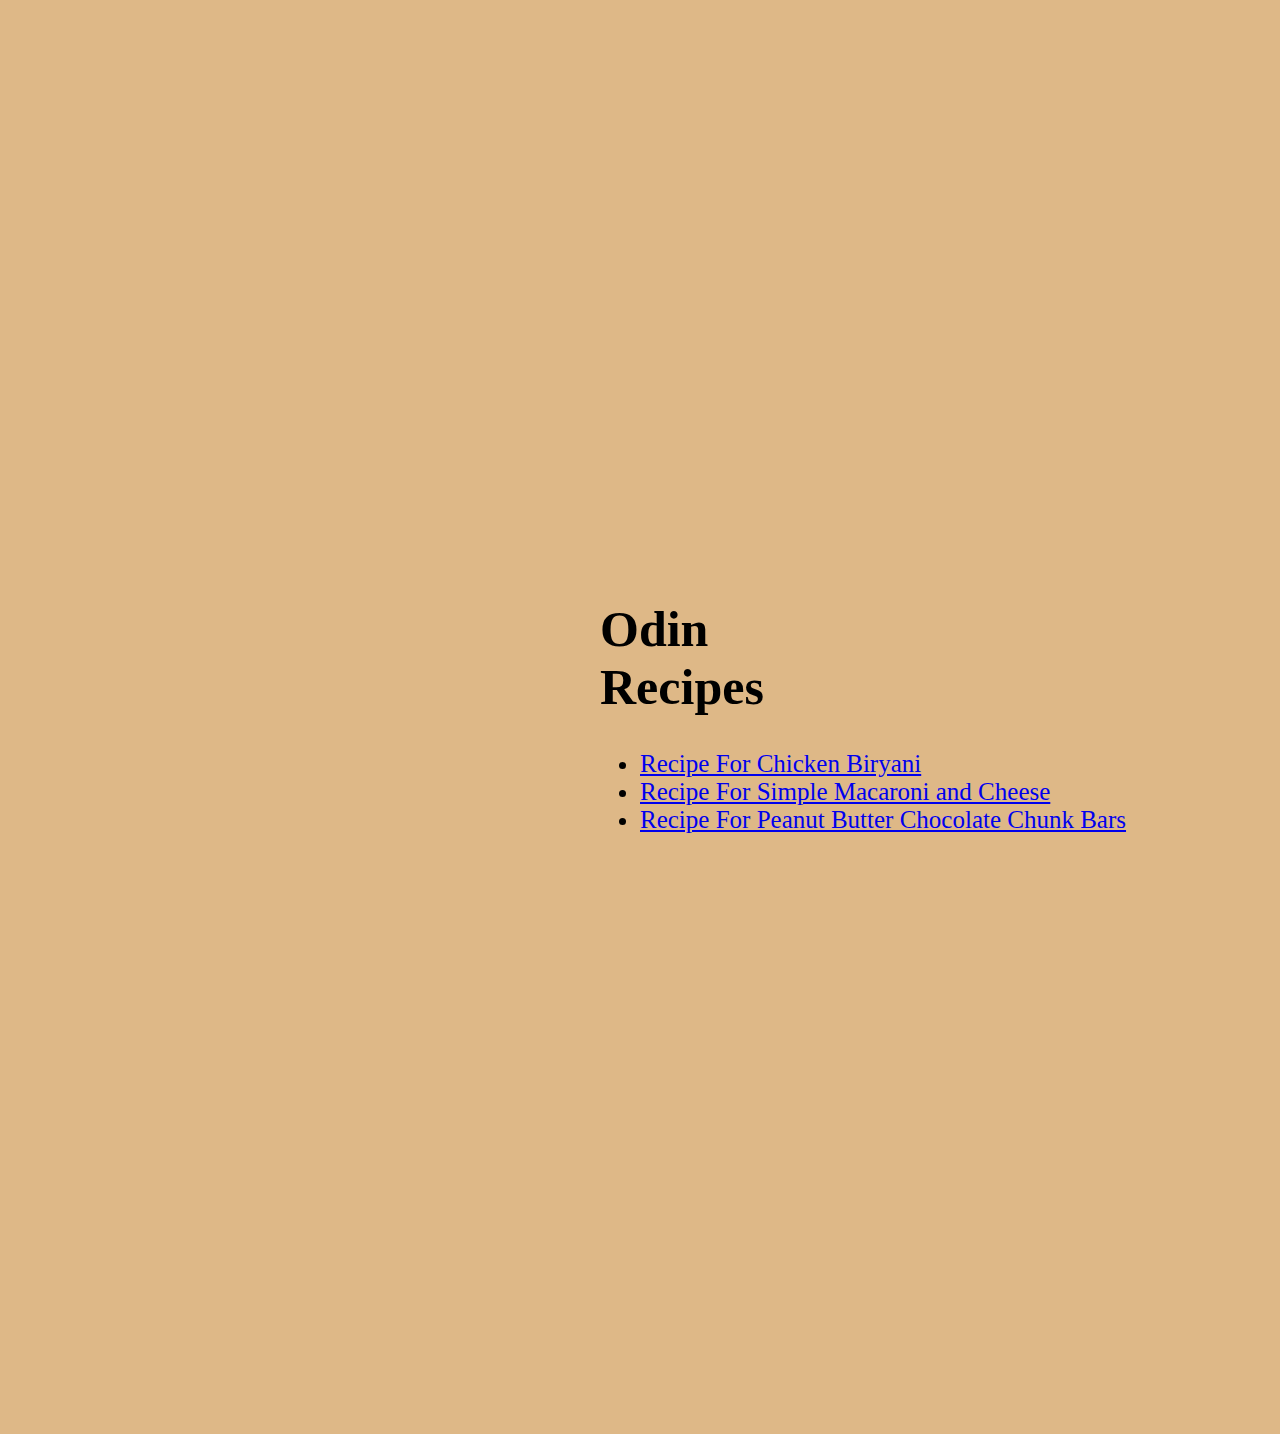
<file: index.html>
<!DOCTYPE html>
<html lang="en">
<head>
    <meta charset="UTF-8">
    <meta http-equiv="X-UA-Compatible" content="IE=edge">
    <meta name="viewport" content="width=device-width, initial-scale=1.0">
    <title>Odin Recipes</title>
    <link rel="stylesheet" href="style.css">
</head>
<body>

    <div class="content">
        <h1>Odin Recipes</h1>
        <div class="section">
            <ul>
                <li><a href="recipes/chicken biryani.html">Recipe For Chicken Biryani</a></li>
                <li><a href="recipes/macaroni and cheese.html">Recipe For Simple Macaroni and Cheese</a></li>
                <li><a href="recipes/brownies.html">Recipe For Peanut Butter Chocolate Chunk Bars</a></li>
            </ul>
        </div>
        
</body>
</html>
</file>
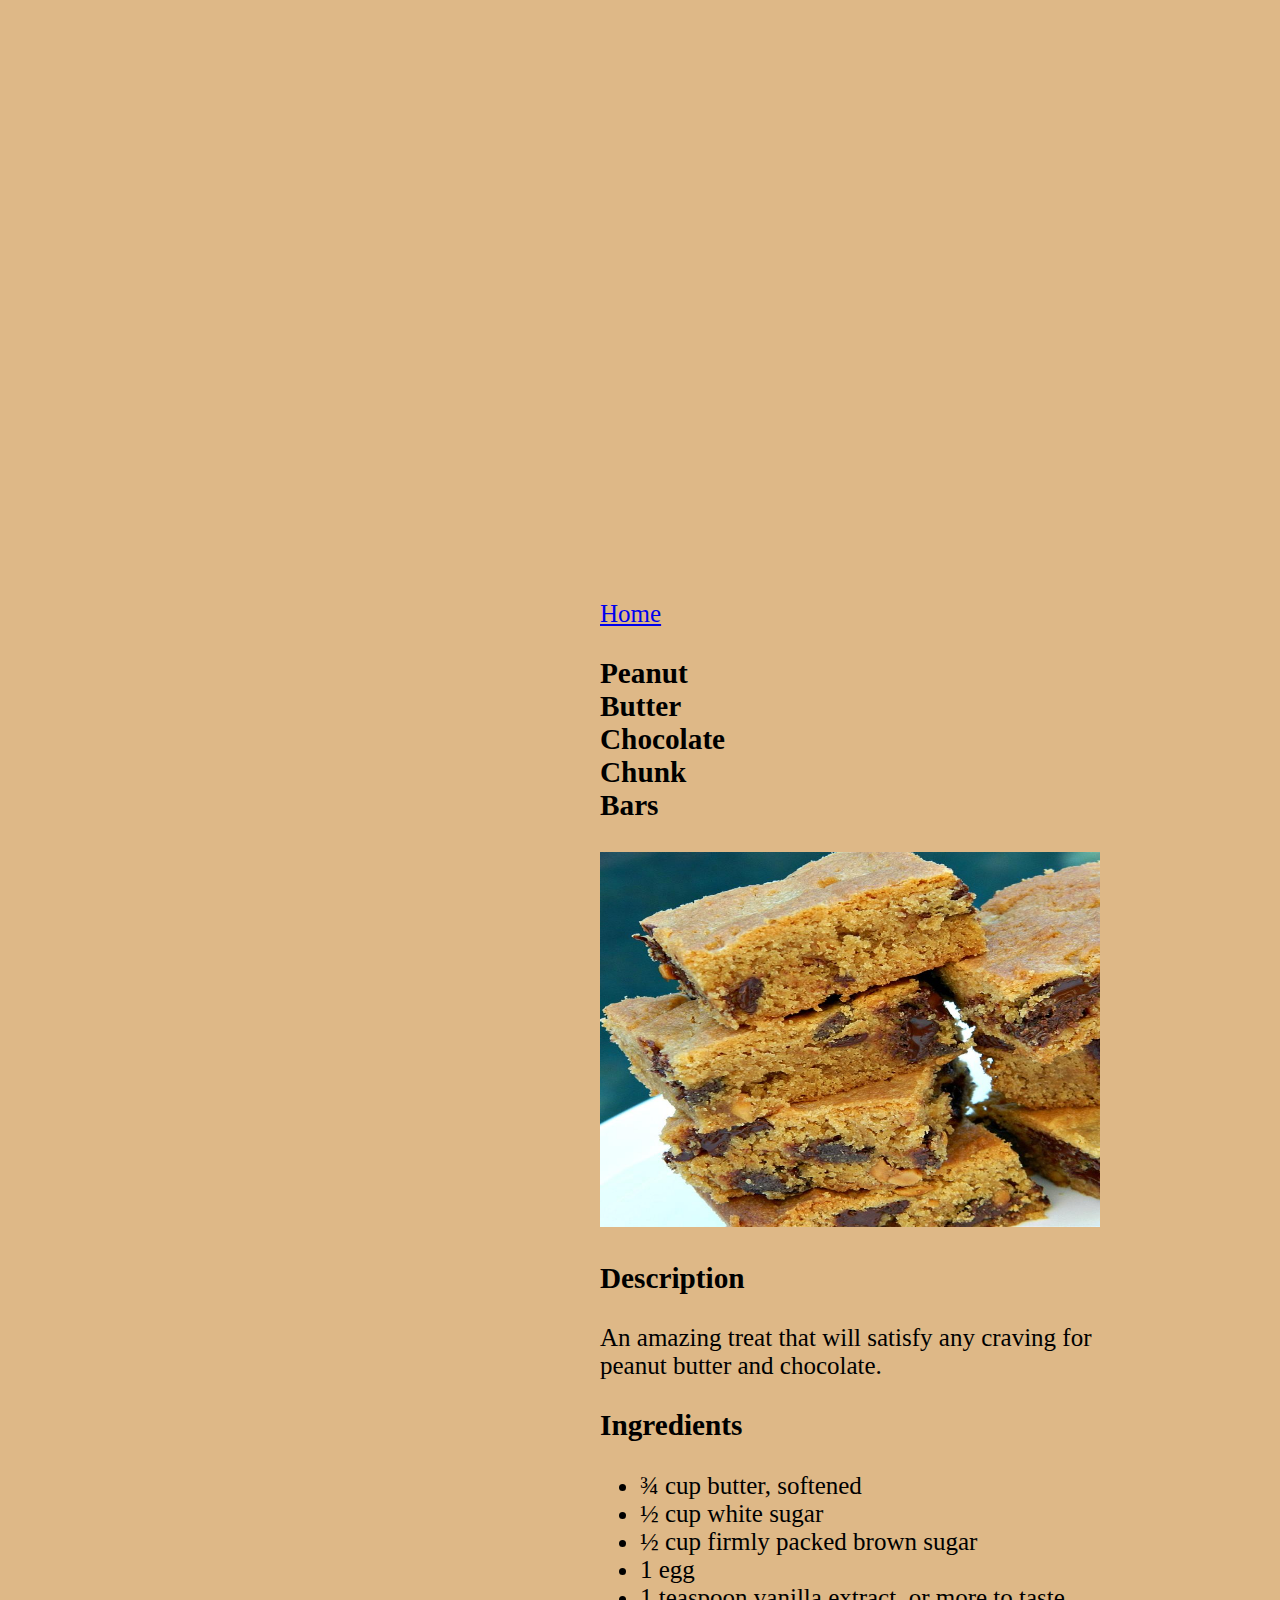
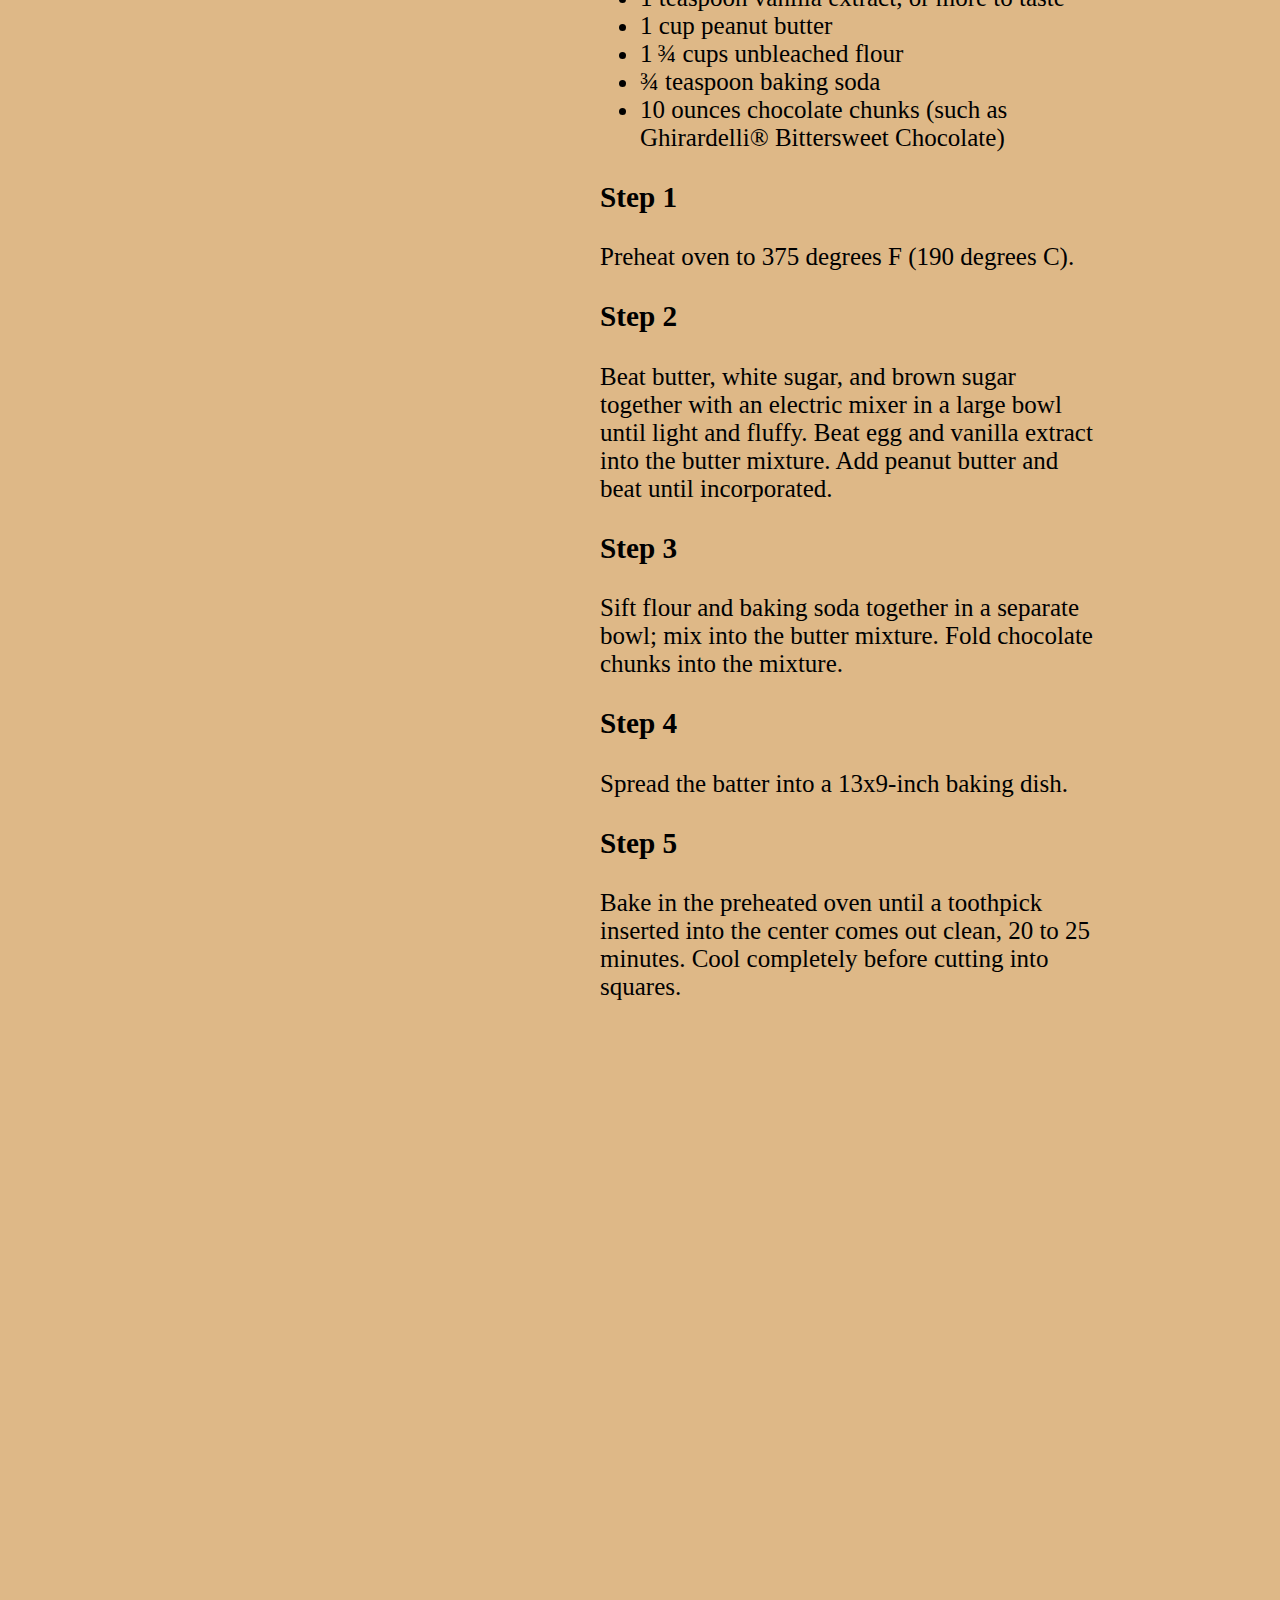
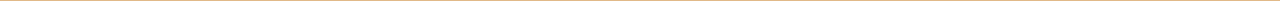
<file: recipes/brownies.html>
<!DOCTYPE html>
<html lang="en">
<head>
    <meta charset="UTF-8">
    <meta http-equiv="X-UA-Compatible" content="IE=edge">
    <meta name="viewport" content="width=device-width, initial-scale=1.0">
    <title>Peanut Butter Chocolate Chunk Bars</title>
    <link rel="stylesheet" href="../style.css">
</head>
<body>
    <div class="content">
        <div><a href="../index.html">Home</a></div>
        <h3>Peanut Butter Chocolate Chunk Bars</h3>
        <div class="section">
            <img src="../images/brownies.jpeg" alt="Pic of Chunky Bars">
        </div>
        <h3>Description</h3>          
        <div class="section">
            <p>An amazing treat that will satisfy any craving for peanut butter and chocolate. </p>
        </div> 
        <h3>Ingredients</h3>
        <div class="section">
            <ul>
            <li>¾ cup butter, softened</li>
            <li>½ cup white sugar</li>
            <li>½ cup firmly packed brown sugar</li>
            <li>1 egg</li>
            <li>1 teaspoon vanilla extract, or more to taste </li>
            <li>1 cup peanut butter</li>
            <li>1 ¾ cups unbleached flour </li>
            <li>¾ teaspoon baking soda </li>
            <li>10 ounces chocolate chunks (such as Ghirardelli® Bittersweet Chocolate) </li>
            </ul>
    </div>
    <div class="section">
        <h3>Step 1</h3>

            <p>Preheat oven to 375 degrees F (190 degrees C).</p>
        </div>
        <div class="section">
            <h3>Step 2</h3>

            <p>Beat butter, white sugar, and brown sugar together with an electric mixer in a large bowl until light and fluffy. 
            Beat egg and vanilla extract into the butter mixture. Add peanut butter and beat until incorporated.</p>
        </div>
        <div class="section">
            <h3>Step 3</h3>
            <p>Sift flour and baking soda together in a separate bowl; mix into the butter mixture. Fold chocolate chunks into the mixture.</p>
            </div>
            <div class="section">
                <h3>Step 4</h3>
                <p>Spread the batter into a 13x9-inch baking dish.</p>
                </div>
                <div class="section">
                    <h3>Step 5</h3>
                    <p>Bake in the preheated oven until a toothpick inserted into the center comes out clean, 20 to 25 minutes. Cool completely before cutting into squares.</p>
                    </div>
                </body>
                </html>
</file>
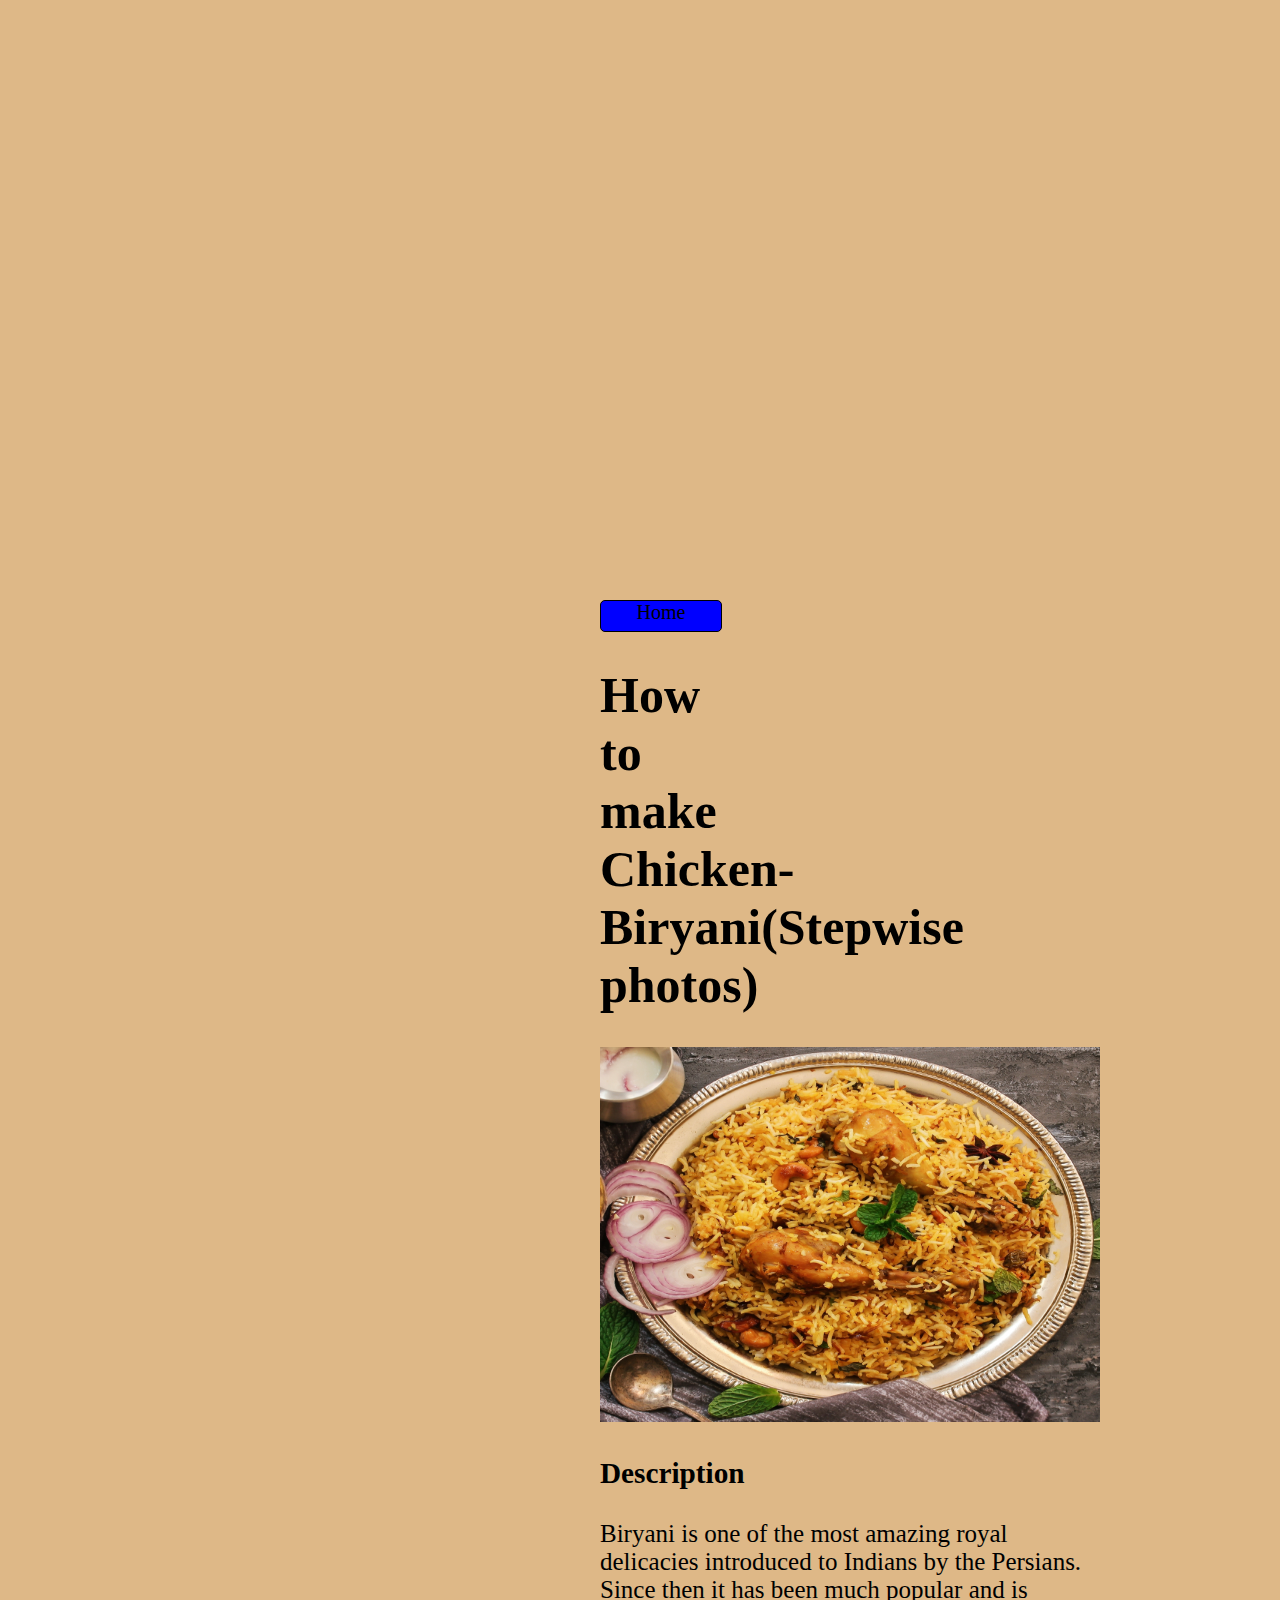
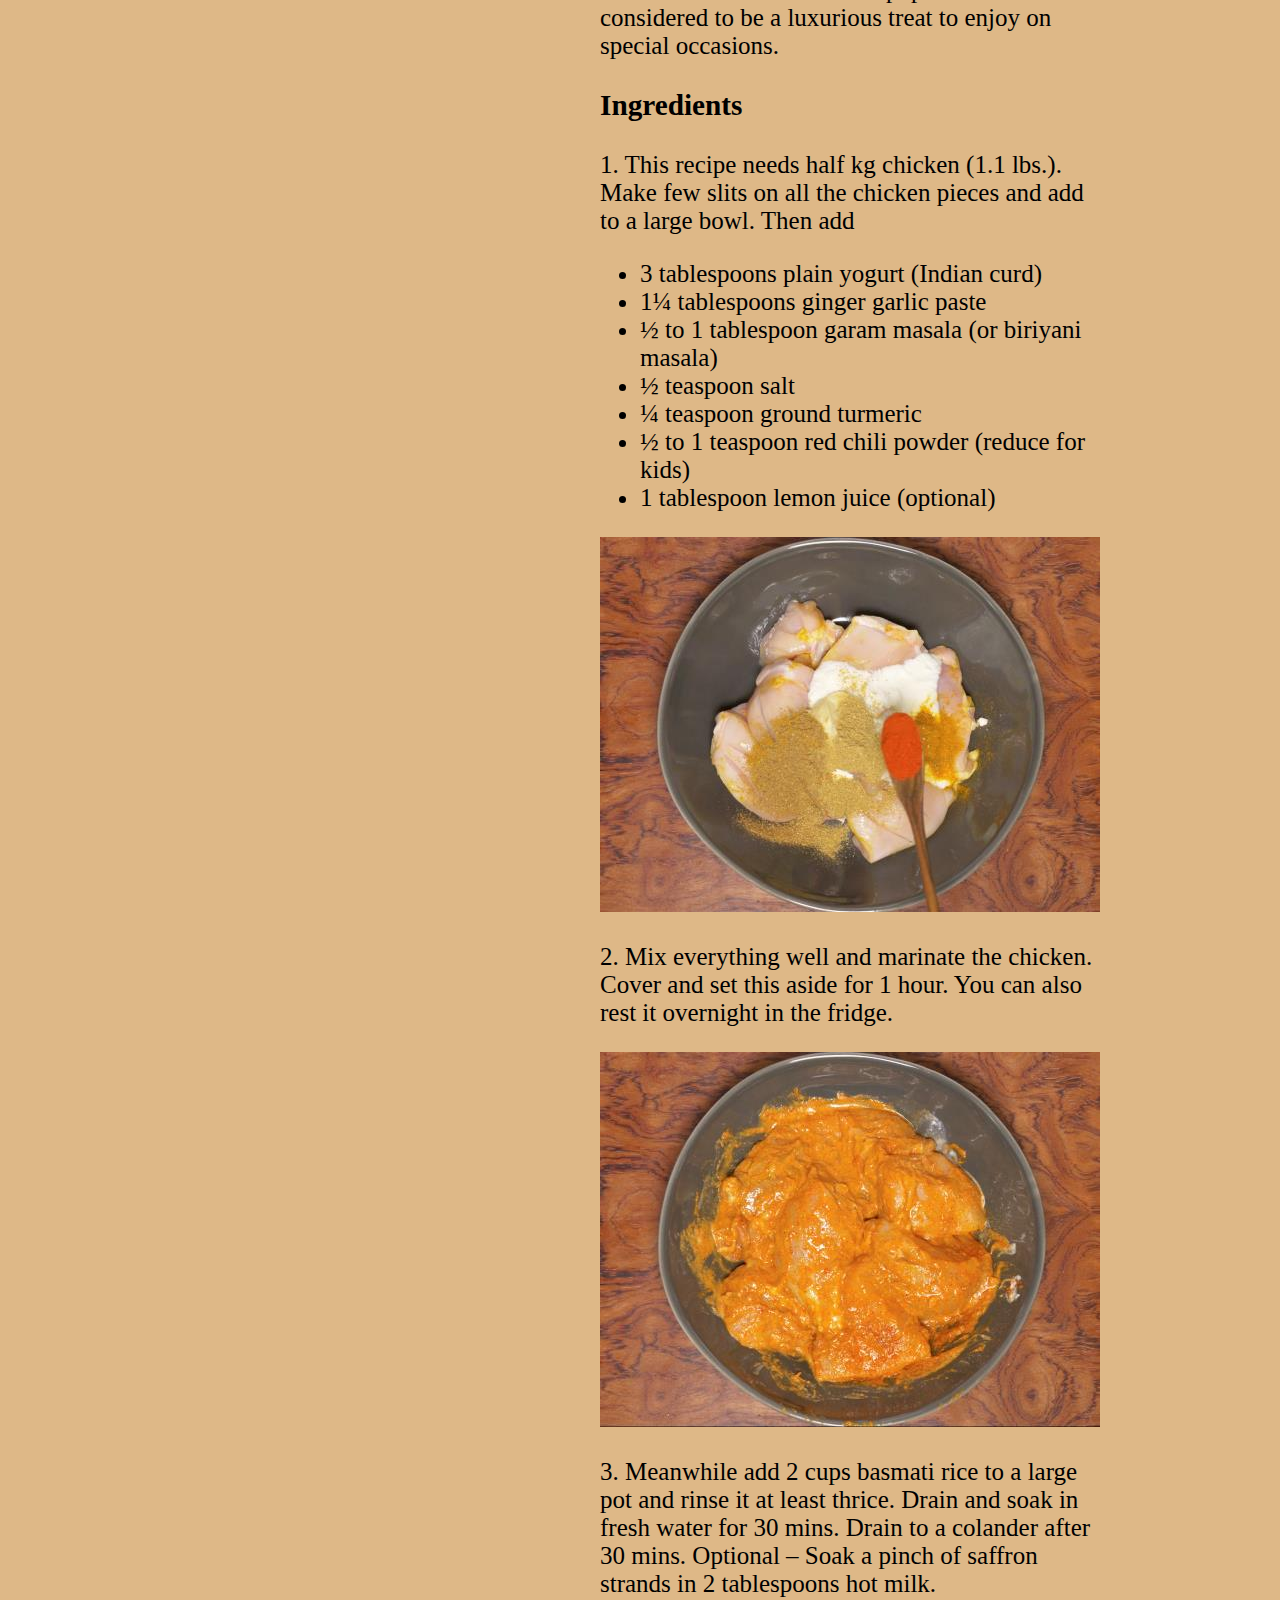
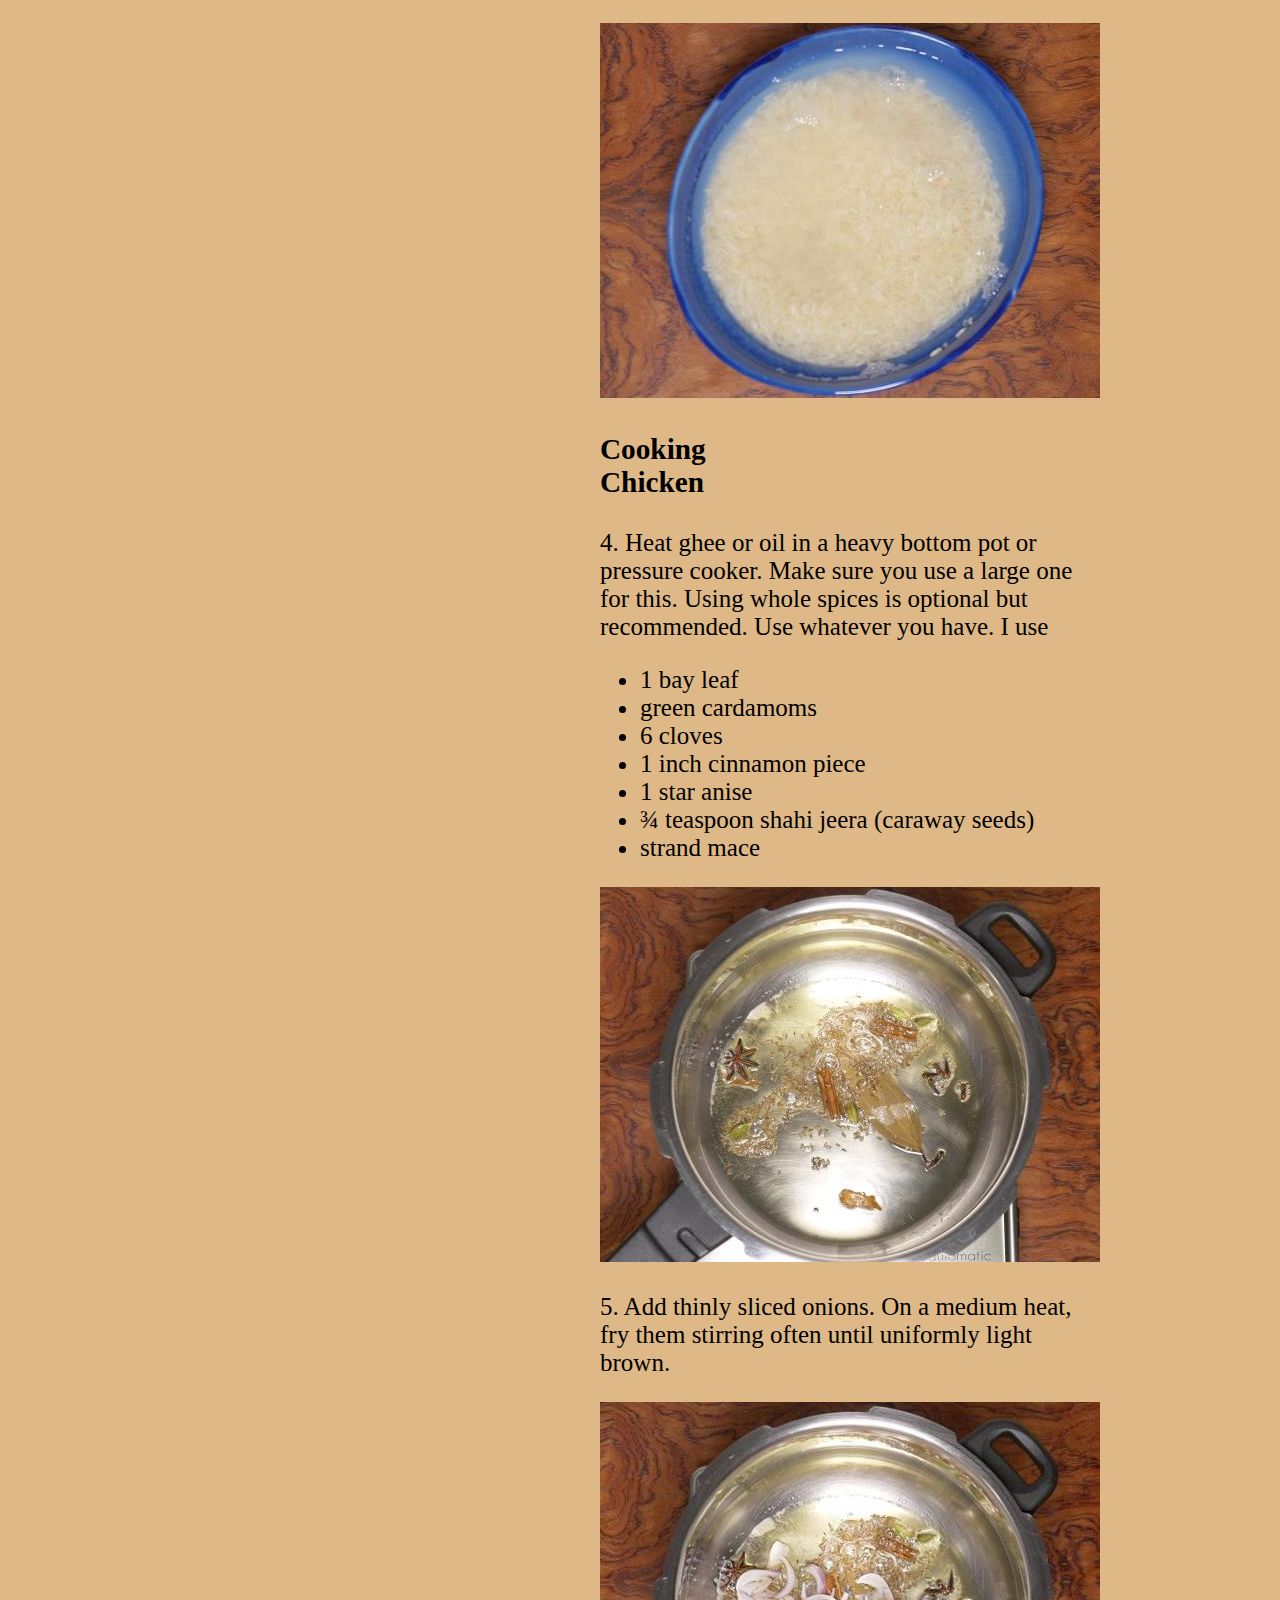
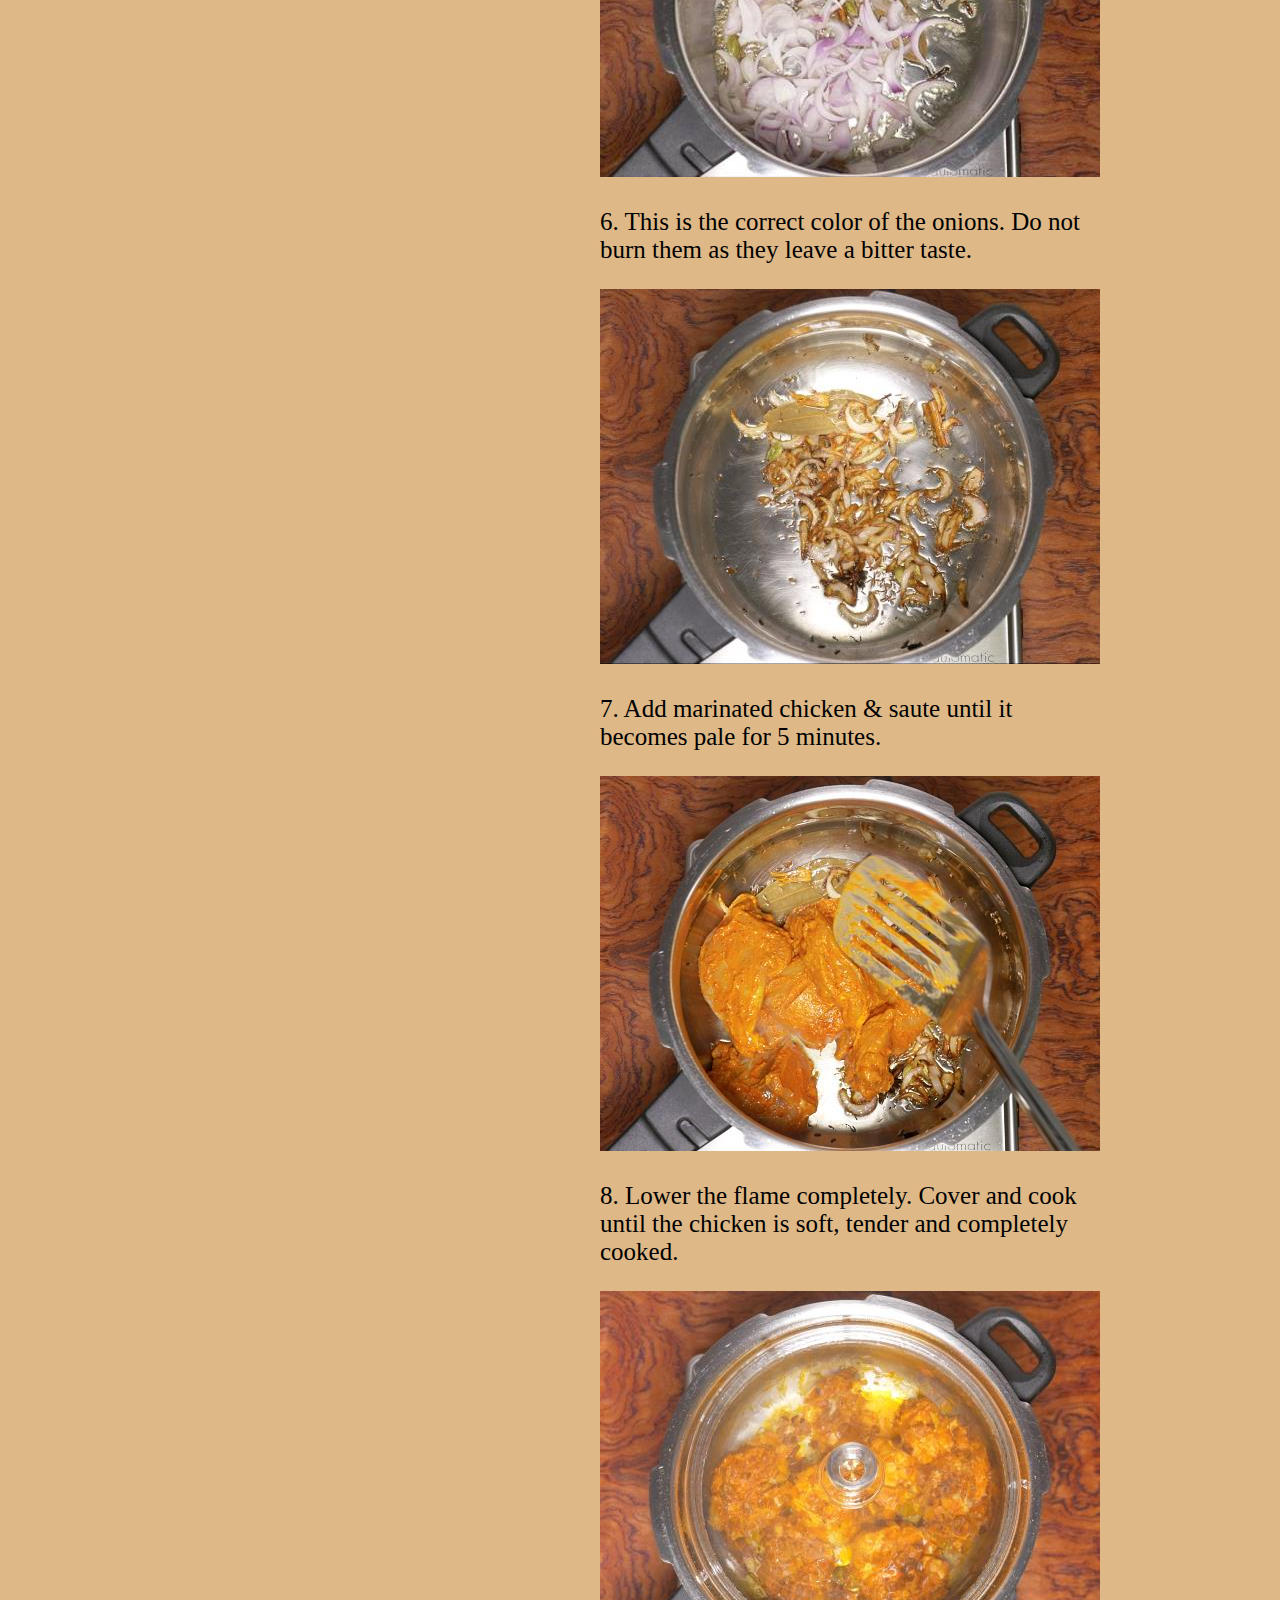
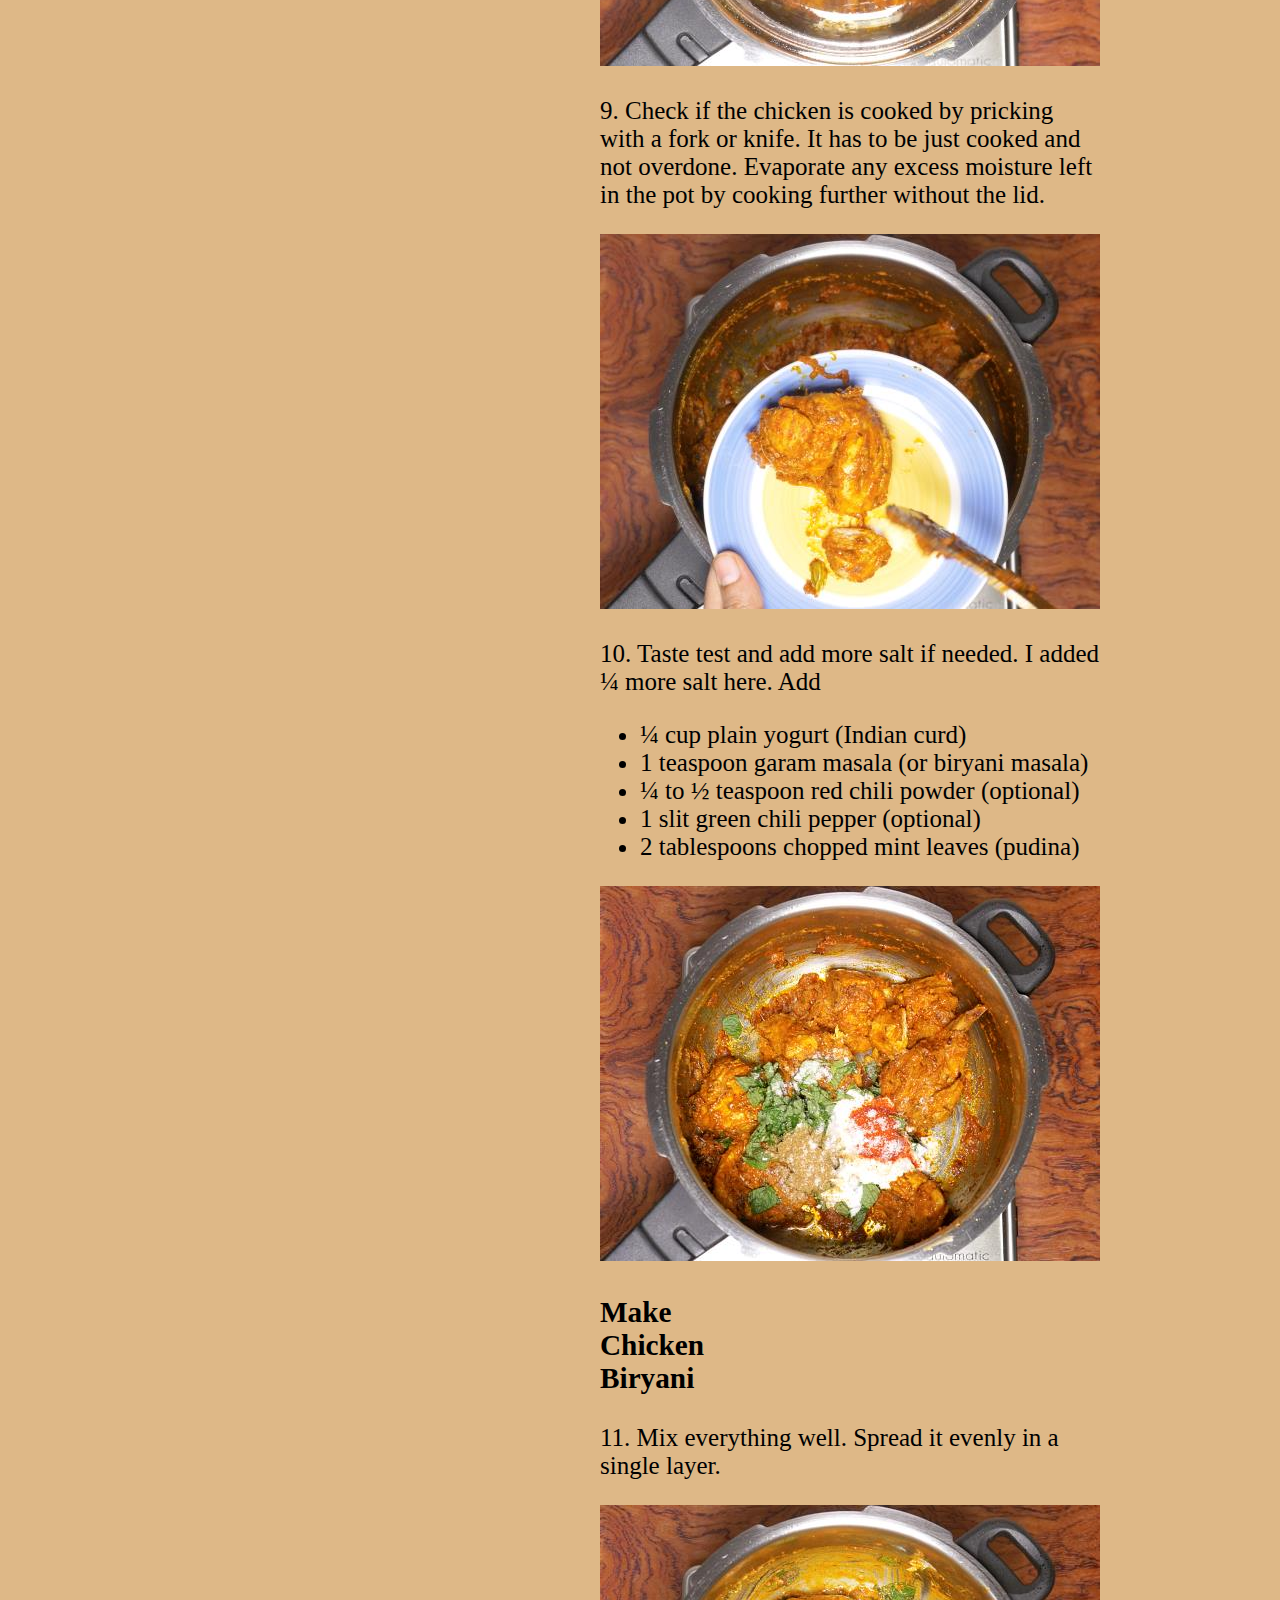
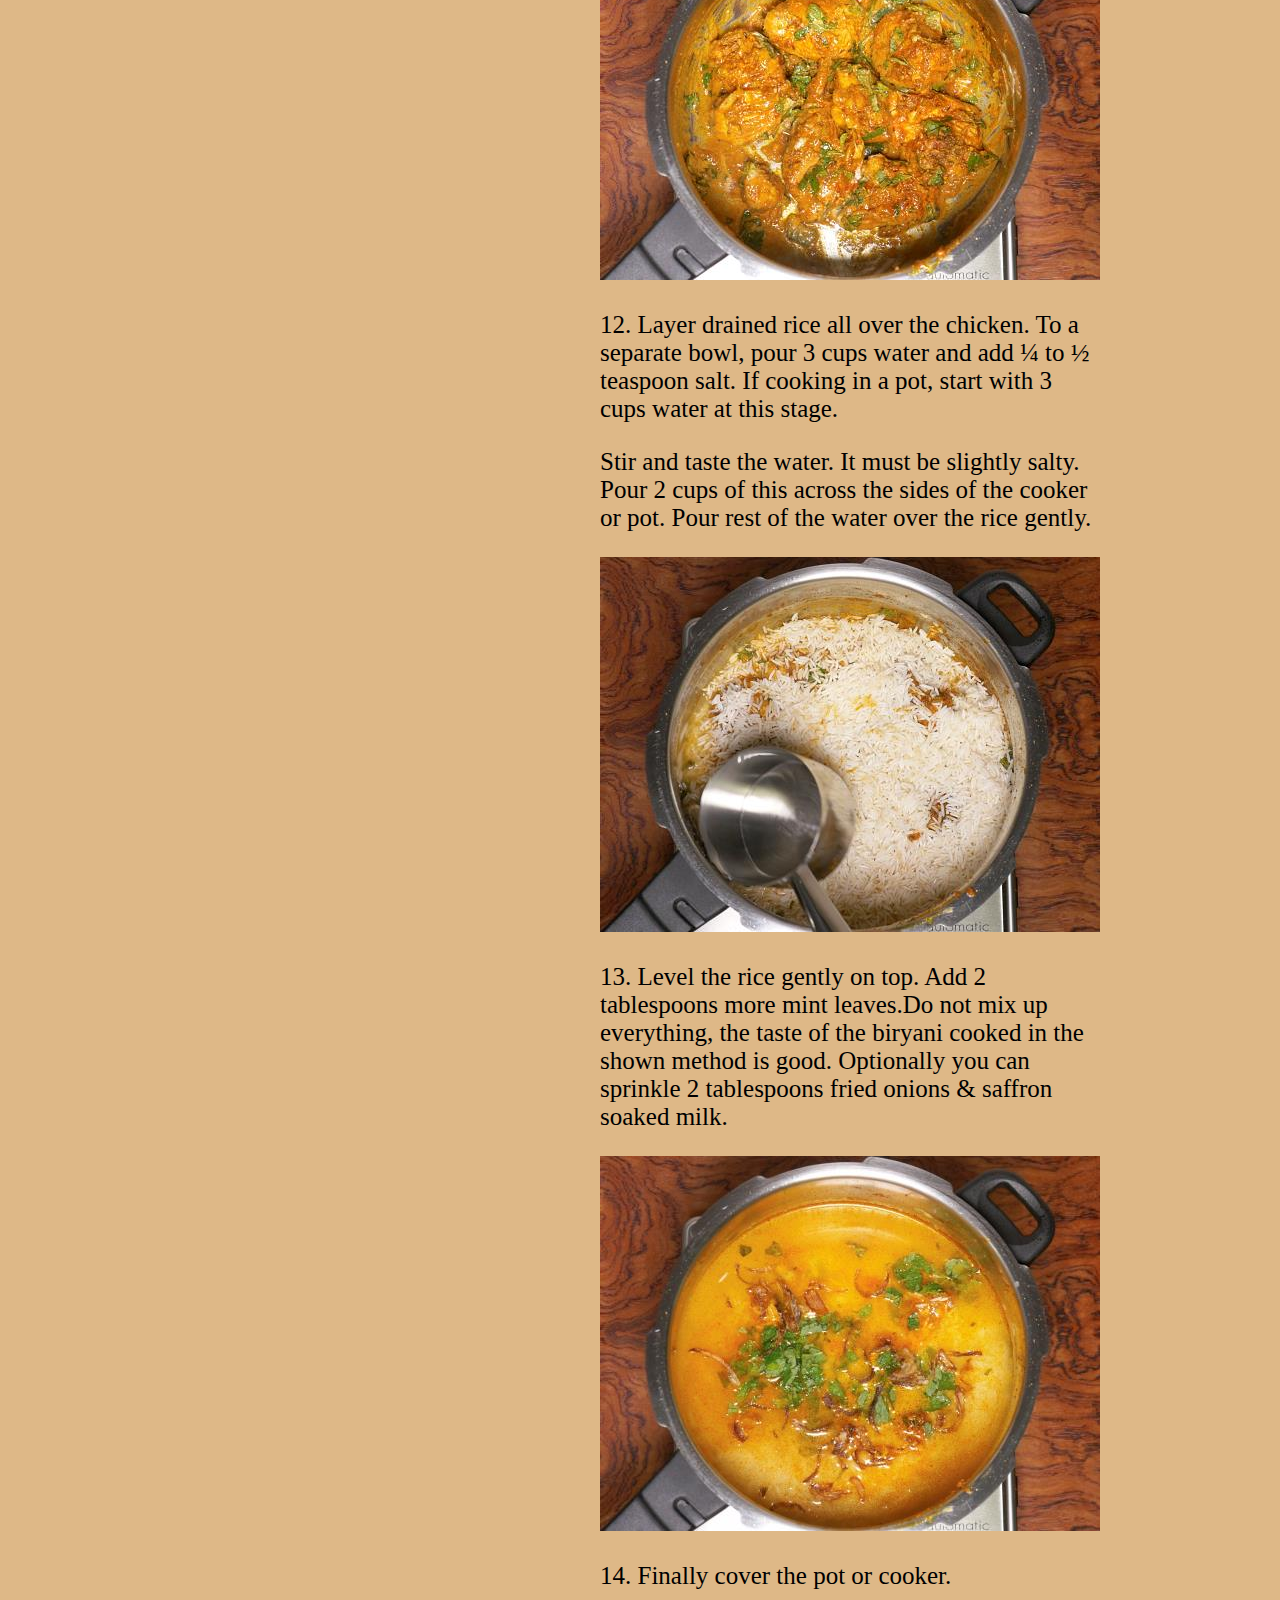
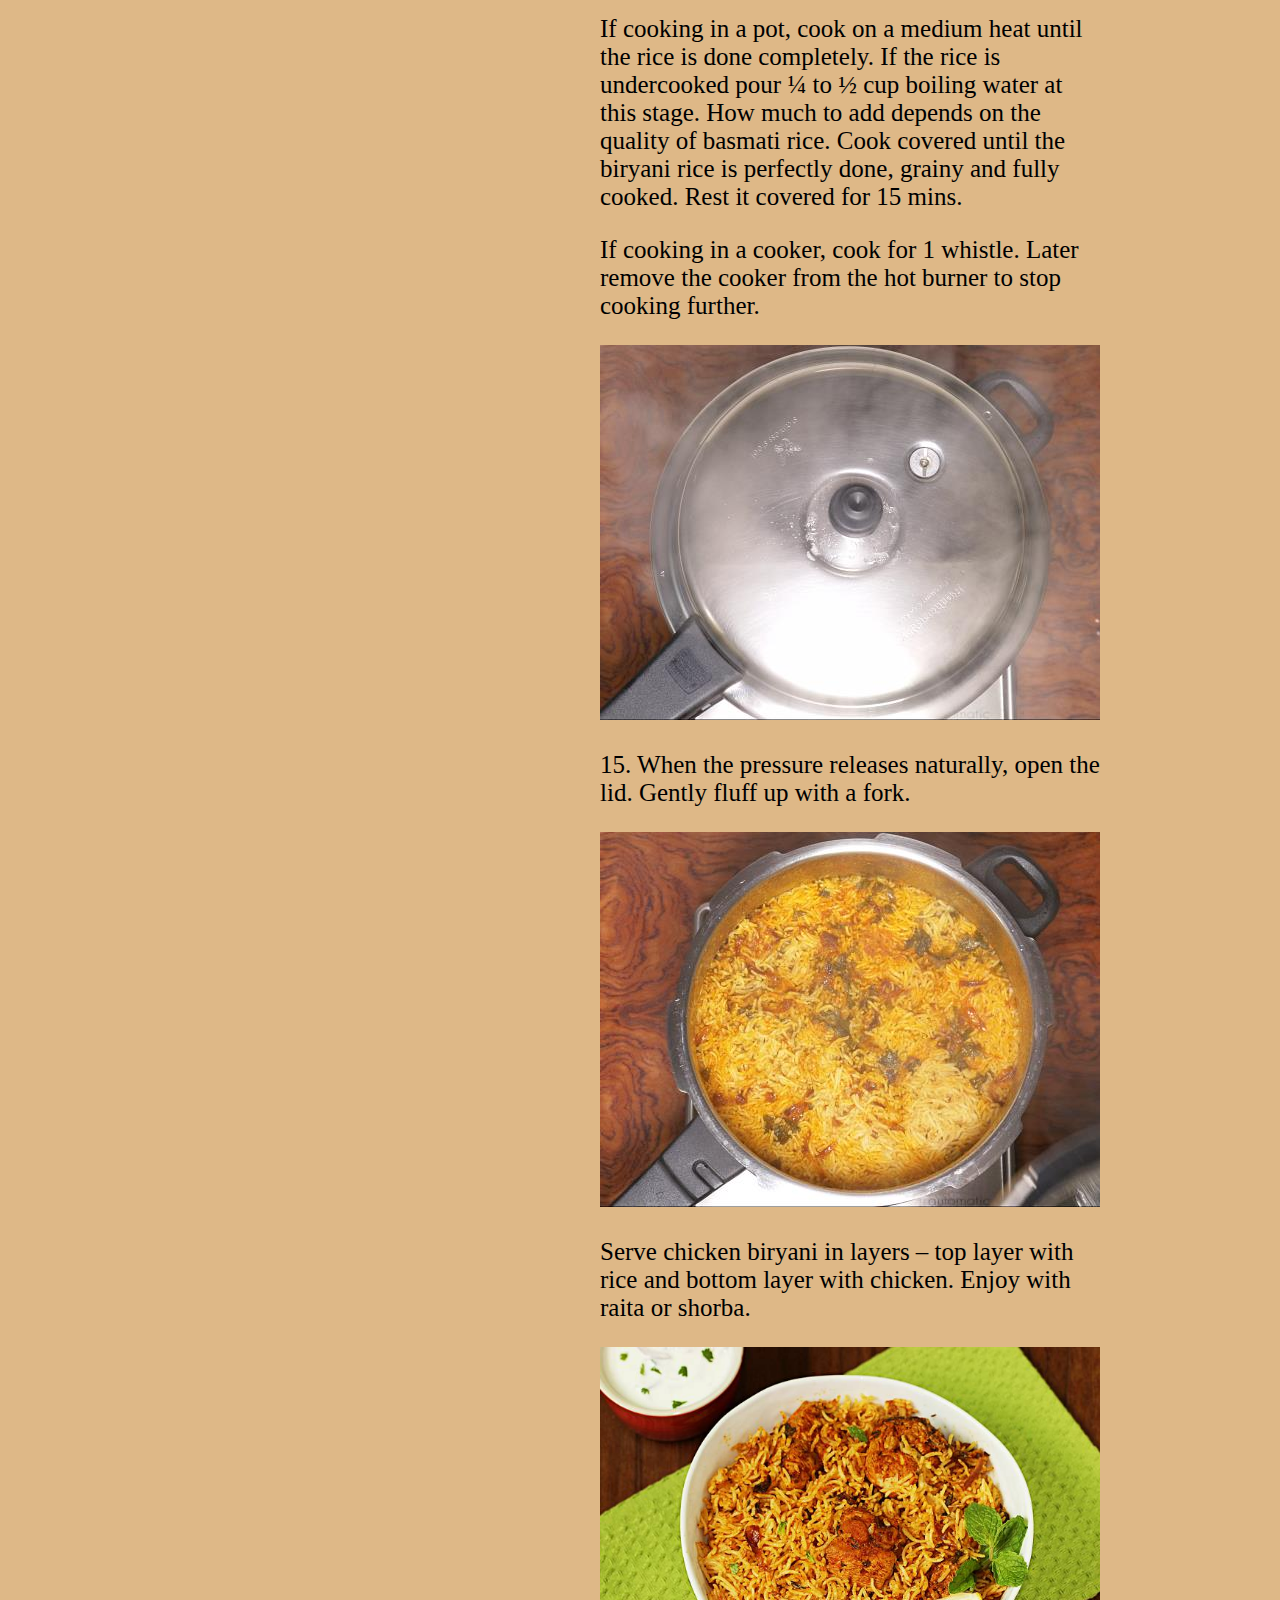
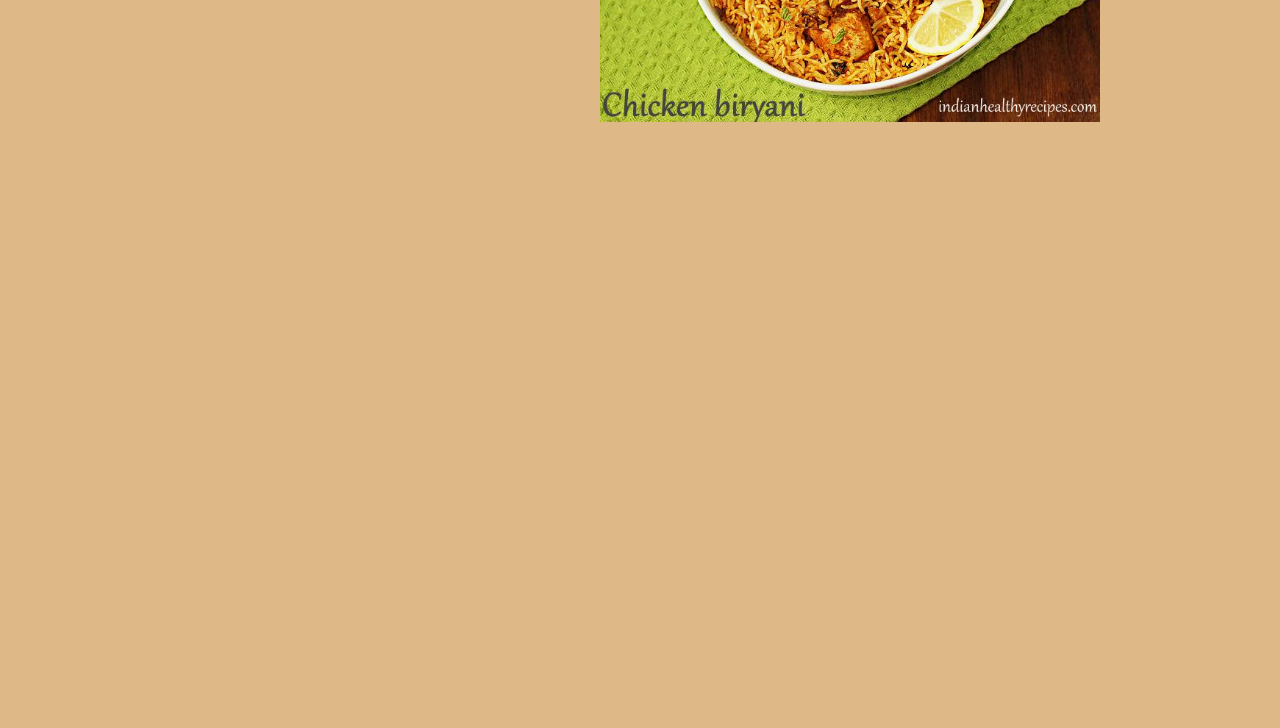
<file: recipes/chicken biryani.html>
<!DOCTYPE html>
<html lang="en">
<head>
    <meta charset="UTF-8">
    <meta http-equiv="X-UA-Compatible" content="IE=edge">
    <meta name="viewport" content="width=device-width, initial-scale=1.0">
    <title>Chicken Biryani</title>
    <link rel="stylesheet" href="../style.css">
</head>
<body>
    <div class="content">
        <div><a href="../index.html"class="btn">Home</a></div>
        <h1>How to make Chicken-Biryani(Stepwise photos)</h1>
        <div class="section">
            <img src="../images/chicken-Biryani.jpg" alt="Pic of Chicken Biryani">
        </div>
        <h3>Description</h3>          
        <div class="section">
            <p>
            Biryani is one of the most amazing royal delicacies introduced to Indians by the Persians. 
            Since then it has been much popular and is considered to be a luxurious treat to enjoy on special occasions.
            </p>
        </div> 
        <h3>Ingredients</h3>
        <div class="section">
            <p>1. This recipe needs half kg chicken (1.1 lbs.). Make few slits on all the chicken pieces and add to a large bowl. Then add</p>
            <ul>
            <li>3 tablespoons plain yogurt (Indian curd)</li>
            <li>1¼ tablespoons ginger garlic paste</li>
            <li>½ to 1 tablespoon garam masala (or biriyani masala)</li>
            <li>½ teaspoon salt</li>
            <li>¼ teaspoon ground turmeric</li>
            <li>½ to 1 teaspoon red chili powder (reduce for kids)</li>
            <li>1 tablespoon lemon juice (optional)</li>
            </ul>
            <div class="section">
                <img src="../images/recipe1.jpg" alt="Pic of recipe">
      </div>
      <div class="section">
          <p> 2. Mix everything well and marinate the chicken. Cover and set this aside for 1 hour. You can also rest it overnight in the fridge.</p>
      </div class="section">
           <img src="../images/recipe2.jpg" alt="Pic of recipe">
      </div>
      <div>
          <p>3. Meanwhile add 2 cups basmati rice to a large pot and rinse it at least thrice. Drain and soak in fresh water for 30 mins. Drain to a colander after 30 mins. Optional – Soak a pinch of saffron strands in 2 tablespoons hot milk. </p>
      </div class="section">
            <img src="../images/recipe3.jpg" alt="Pic of recipe">
      </div>
      <h3>Cooking Chicken</h3>
      <div class="section">
           <p>4. Heat ghee or oil in a heavy bottom pot or pressure cooker. Make sure you use a large one for this. Using whole spices is optional but recommended. Use whatever you have. I use</p>
           <ul>
           <li>1 bay leaf</li>
           <li>green cardamoms</li>
           <li>6 cloves</li>
           <li>1 inch cinnamon piece</li>
           <li>1 star anise</li>
           <li> ¾ teaspoon shahi jeera (caraway seeds)</li>
           <li> strand mace</li>    
      </ul>
      <div class="section">
          <img src="../images/recipe4.jpg" alt="Pic of recipe">
          </div>
          <p>5. Add thinly sliced onions. On a medium heat, fry them stirring often until uniformly light brown. </p>
        </div class="section">
        <img src="../images/recipe5.jpg" alt="Pic of recipe">
      </div>
      <p>6. This is the correct color of the onions. Do not burn them as they leave a bitter taste.</p>
        </div class="section">
        <img src="../images/recipe6.jpg" alt="Pic of recipe">
        </div>
        <p>7. Add marinated chicken & saute until it becomes pale for 5 minutes.</p>
    </div class="section">
    <img src="../images/recipe7.jpg" alt="Pic of recipe">
    </div>
    <p>8. Lower the flame completely. Cover and cook until the chicken is soft, tender and completely cooked.</p>
    </div class="section">
    <img src="../images/recipe8.jpg" alt="Pic of recipe">
    </div>
    <p>9. Check if the chicken is cooked by pricking with a fork or knife. It has to be just cooked and not overdone. Evaporate any excess moisture left in the pot by cooking further without the lid.</p>
    </div class="section">
    <img src="../images/recipe9.jpg" alt="Pic of recipe">
    </div>
    <p>10. Taste test and add more salt if needed. I added ¼ more salt here. Add</p>
    <ul>
    <li>¼ cup plain yogurt (Indian curd)</li>
    <li>1 teaspoon garam masala (or biryani masala)</li>
    <li>¼ to ½ teaspoon red chili powder (optional)</li>
    <li>1 slit green chili pepper (optional)</li>
    <li>2 tablespoons chopped mint leaves (pudina)</li>
    </ul>
    </div class="section">
    <img src="../images/recipe10.jpg" alt="Pic of recipe">
    </div> 
    <h3>Make Chicken Biryani</h3>   
    <div class="section">
    <p>11. Mix everything well. Spread it evenly in a single layer.</p> 
    </div class="section">
    <img src="../images/recipe11.jpg" alt="Pic of recipe">
    </div>
    <p>12. Layer drained rice all over the chicken. To a separate bowl, pour 3 cups water and add ¼ to ½ teaspoon salt. If cooking in a pot, start with 3 cups water at this stage.</p>

    <p>Stir and taste the water. It must be slightly salty. Pour 2 cups of this across the sides of the cooker or pot. Pour rest of the water over the rice gently.</p>
    <div class="section">
        <img src="../images/recipe12.jpg" alt="Pic of recipe">
        </div>
        <p>13. Level the rice gently on top. Add 2 tablespoons more mint leaves.Do not mix up everything, the taste of the biryani cooked in the shown method is good. Optionally you can sprinkle 2 tablespoons fried onions & saffron soaked milk.</p>
    <div class="section">
    <img src="../images/recipe13.jpg" alt="Pic of recipe">
    </div>
    <p>14. Finally cover the pot or cooker.</p>
    <p>If cooking in a pot, cook on a medium heat until the rice is done completely. If the rice is undercooked pour ¼ to ½ cup boiling water at this stage. How much to add depends on the quality of basmati rice. Cook covered until the biryani rice is perfectly done, grainy and fully cooked. Rest it covered for 15 mins.</p>
    <p>If cooking in a cooker, cook for 1 whistle. Later remove the cooker from the hot burner to stop cooking further.</p>
</div class="section">
<img src="../images/recipe14.jpg" alt="Pic of recipe">
</div>
<p>15. When the pressure releases naturally, open the lid. Gently fluff up with a fork.</p>
</div class="section">
<img src="../images/recipe15.jpg" alt="Pic of recipe">
</div>
<p>Serve chicken biryani in layers – top layer with rice and bottom layer with chicken. Enjoy with raita or shorba.</p>
</div class= "section">
<img src="../images/final.jpg" alt="Pic of recipe">
</div>
</body>
</html>
</file>
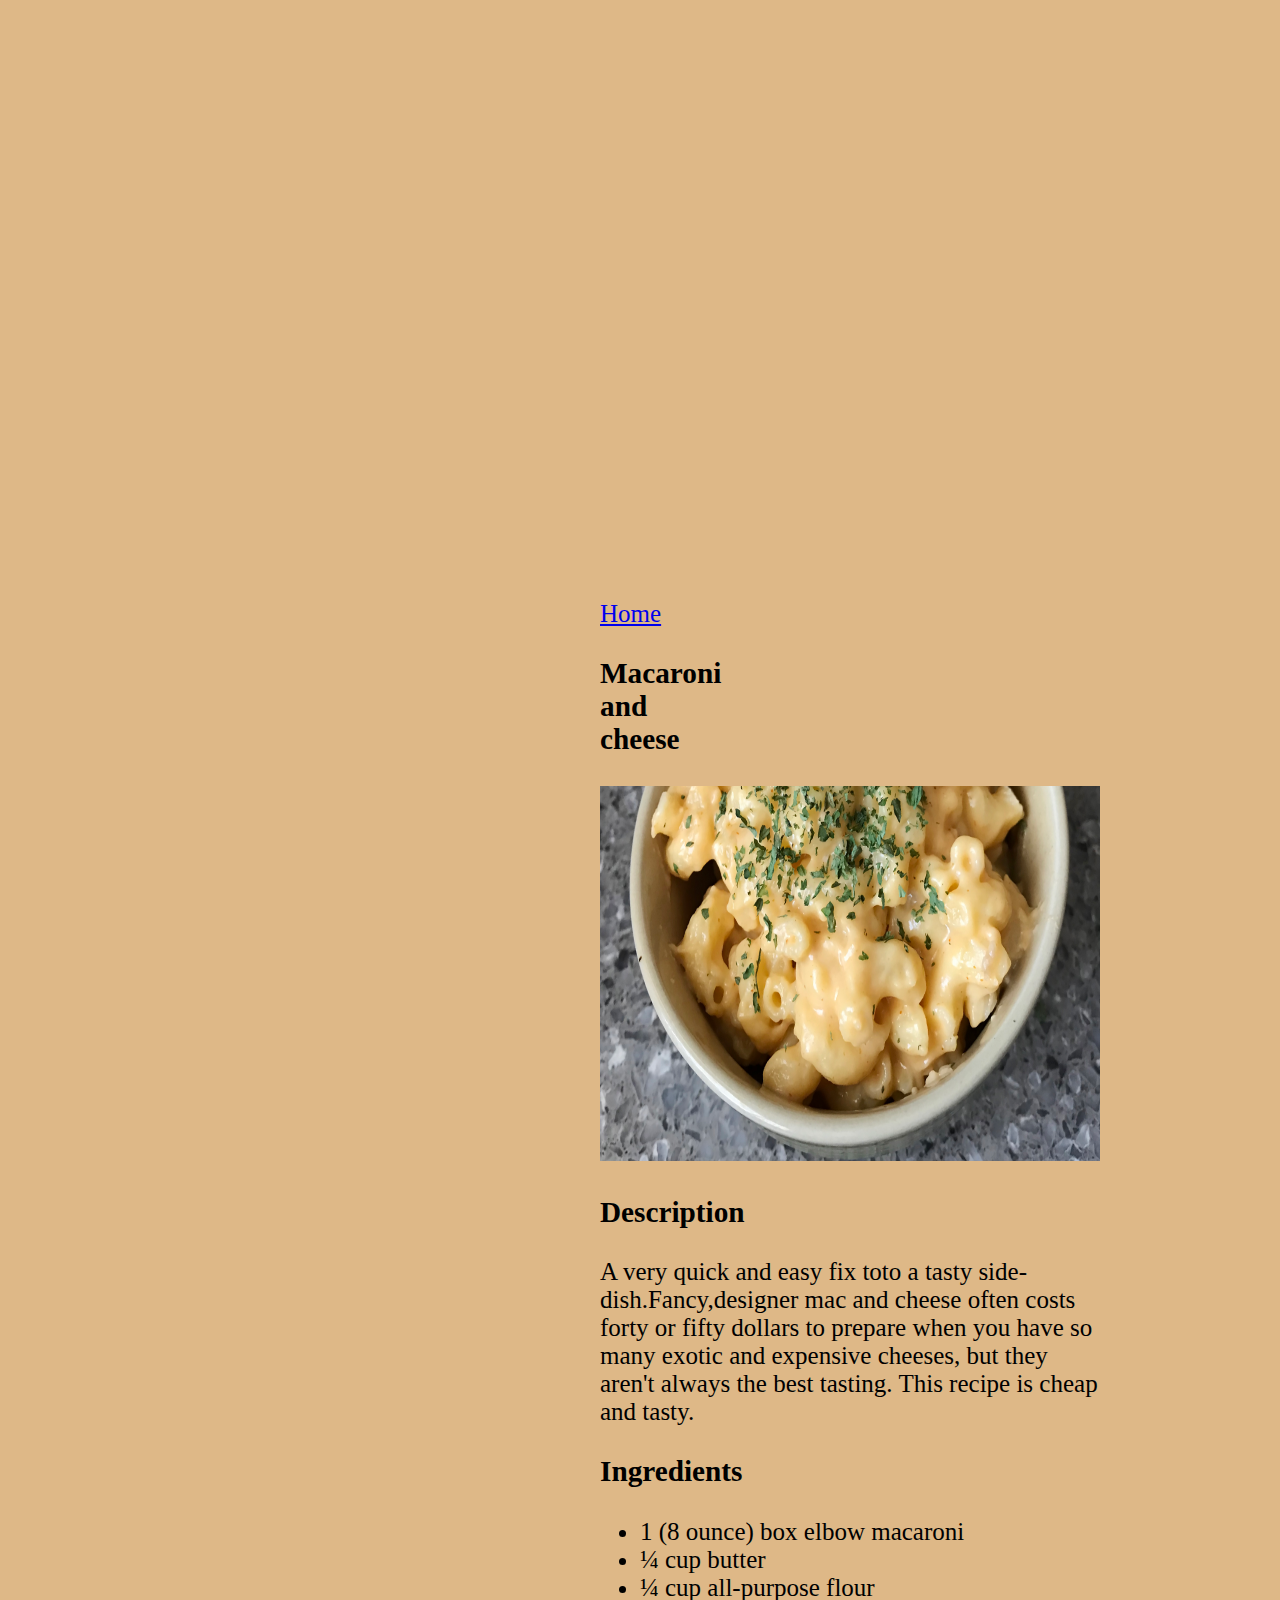
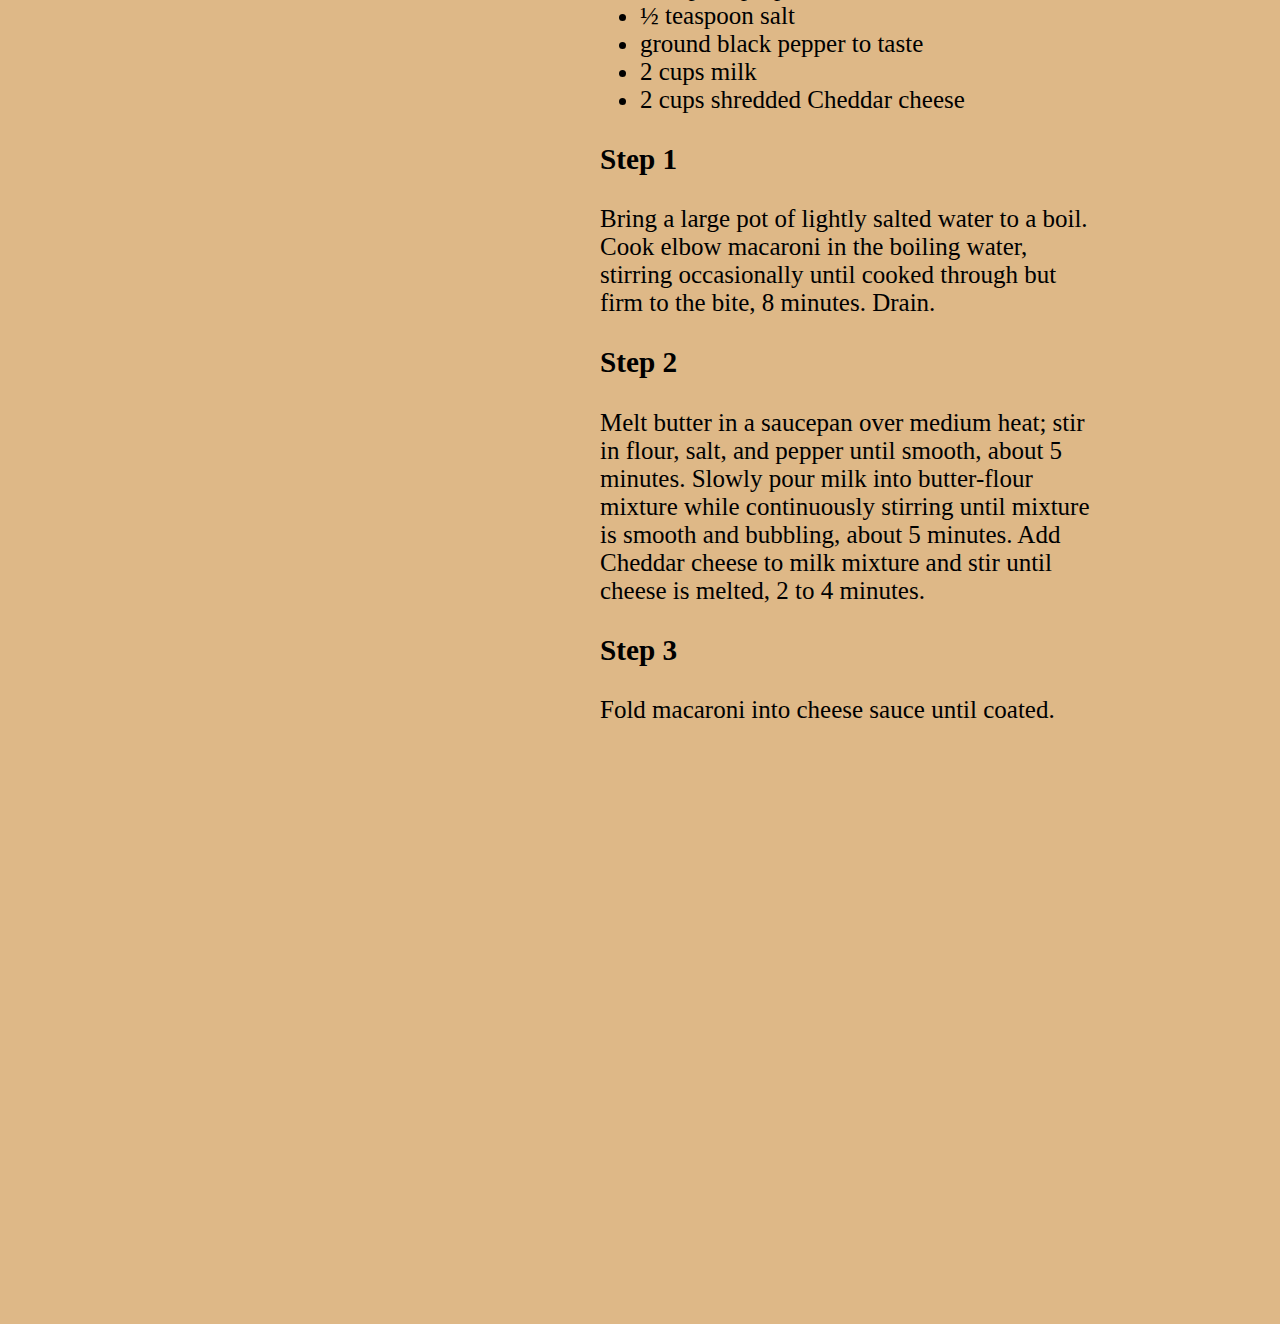
<file: recipes/macaroni and cheese.html>
<!DOCTYPE html>
<html lang="en">
<head>
    <meta charset="UTF-8">
    <meta http-equiv="X-UA-Compatible" content="IE=edge">
    <meta name="viewport" content="width=device-width, initial-scale=1.0">
    <title>Macaroni and Cheese</title>
    <link rel="stylesheet" href="../style.css">
</head>
<body>
    <div class="content">
        <div><a href="../index.html">Home</a></div>
        <h3>Macaroni and cheese</h3>
        <div class="section">
            <img src="../images/macaroni and cheese.jpeg" alt="Pic of macaroni and cheese">
        </div>
        <h3>Description</h3>          
        <div class="section">
            <p>
            A very quick and easy fix toto a tasty side-dish.Fancy,designer mac and cheese often costs forty or fifty dollars to prepare when you have so many exotic and expensive cheeses, but they aren't always the best tasting. This recipe is cheap and tasty.
            </p>
        </div> 
        <h3>Ingredients</h3>
        <div class="section">
            <ul>
            <li>1 (8 ounce) box elbow macaroni</li>
            <li>¼ cup butter </li>
            <li>¼ cup all-purpose flour </li>
            <li>½ teaspoon salt </li>
            <li>ground black pepper to taste </li>
            <li>2 cups milk </li>
            <li>2 cups shredded Cheddar cheese </li>
            </ul>
    </div>
    <div class="section">
            <h3>Step 1</h3>

            <p>Bring a large pot of lightly salted water to a boil. Cook elbow macaroni in the boiling water, 
            stirring occasionally until cooked through but firm to the bite, 8 minutes. Drain.</p>
        </div>
        <div class="section">
            <h3>Step 2</h3>
            <p>Melt butter in a saucepan over medium heat; stir in flour, salt, and pepper until smooth, about 5 minutes. 
             Slowly pour milk into butter-flour mixture while continuously stirring until mixture is smooth and bubbling, about 5 minutes. Add Cheddar cheese to milk mixture and stir until cheese is melted, 2 to 4 minutes.
            </p>
        </div>
        <div class="section">
        <h3>Step 3</h3>
        <p>Fold macaroni into cheese sauce until coated.</p>
        </div>
    </body>
    </html>
</file>
<file: style.css>
body{
    background-color: burlywood;
    font-size: 25px;
    margin: 600px 
}

img{
    height: 300px;
    width: 300px;
}
p,
ol,
ul {
    width: 500px;
}
img{
    height: 375px;
    width: 500px;
}
.btn{
    font-size: 20px;
    width: 120px;
    height: 30px;
    display: block;
    text-decoration: none;
    color: black;
    background-color : blue;
    border: black 1px solid;
    border-radius: 5px;
    text-align: center;
</file>
